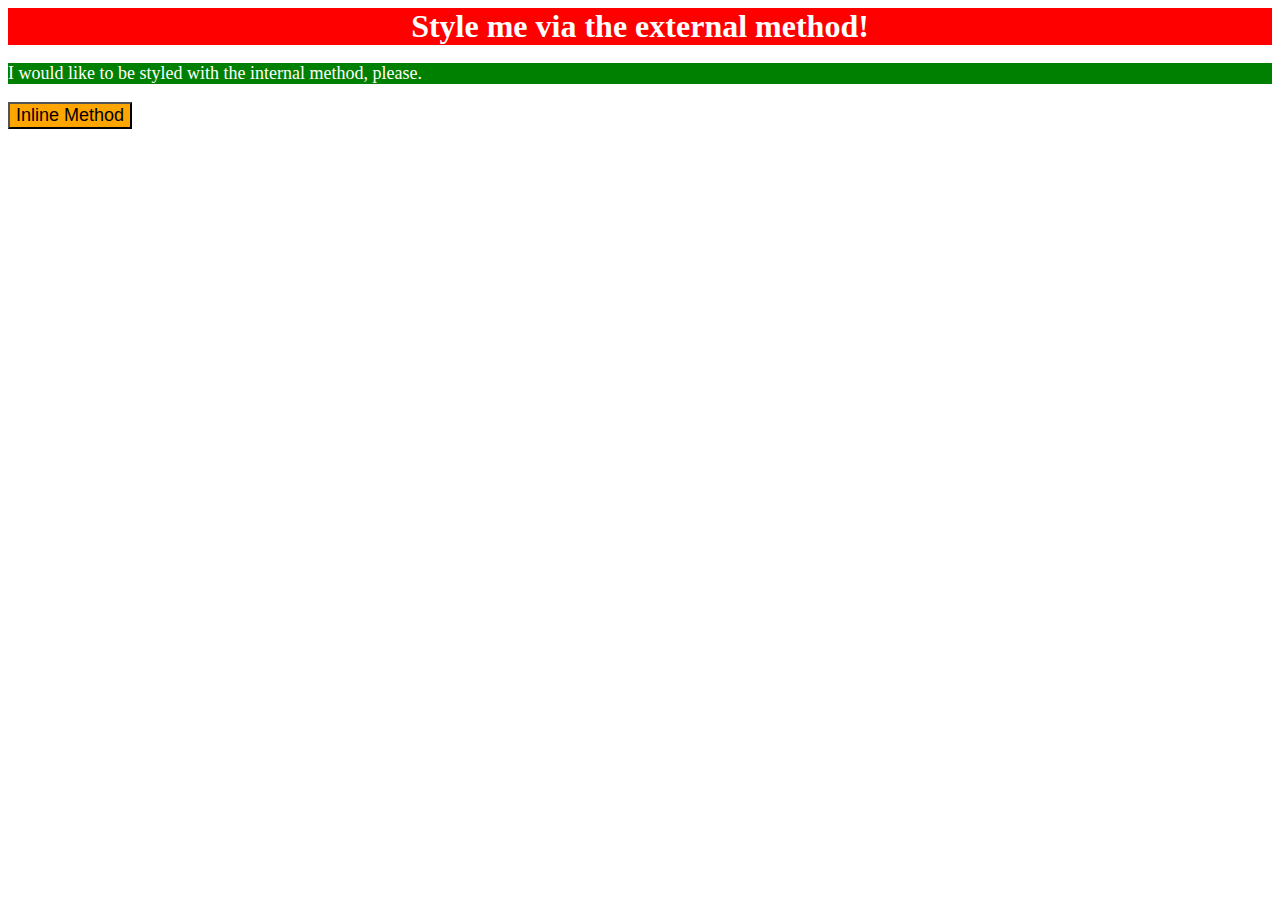
<file: foundations/01-css-methods/index.html>
<!DOCTYPE html>
<html lang="en">
  <head>
    <meta charset="UTF-8">
    <meta http-equiv="X-UA-Compatible" content="IE=edge">
    <meta name="viewport" content="width=device-width, initial-scale=1.0">
    <title>Methods for Adding CSS</title>
    <link rel="stylesheet" href="styles.css">
    <style>
      p {
        background-color: green;
        color: white;
        font-size: 18px;
      }
    </style>
  </head>
  <body>
    <div>Style me via the external method!</div>
    <p>I would like to be styled with the internal method, please.</p>
    <button style="background-color: orange; font-size:18px">Inline Method</button>
  </body>
</html>
</file>
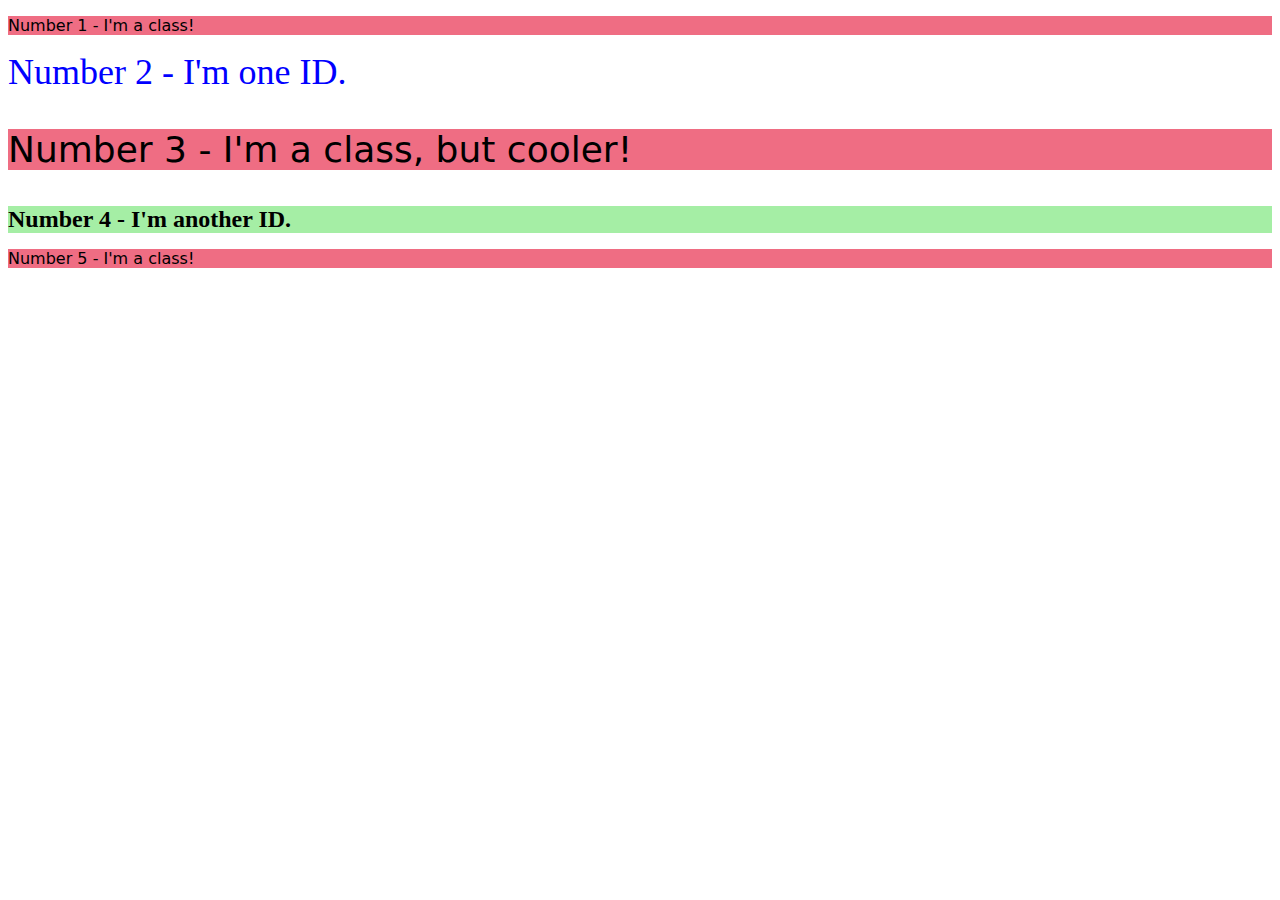
<file: foundations/02-class-id-selectors/index.html>
<!DOCTYPE html>
<html lang="en">
  <head>
    <meta charset="UTF-8">
    <meta http-equiv="X-UA-Compatible" content="IE=edge">
    <meta name="viewport" content="width=device-width, initial-scale=1.0">
    <title>Class and ID Selectors</title>
    <link rel="stylesheet" href="style.css">
  </head>
  <body>
    <p class="odd_nums">Number 1 - I'm a class!</p>
    <div id="two">Number 2 - I'm one ID.</div>
    <p class="odd_nums cooler">Number 3 - I'm a class, but cooler!</p>
    <div id="four">Number 4 - I'm another ID.</div>
    <p class="odd_nums">Number 5 - I'm a class!</p>
  </body>
</html>
</file>
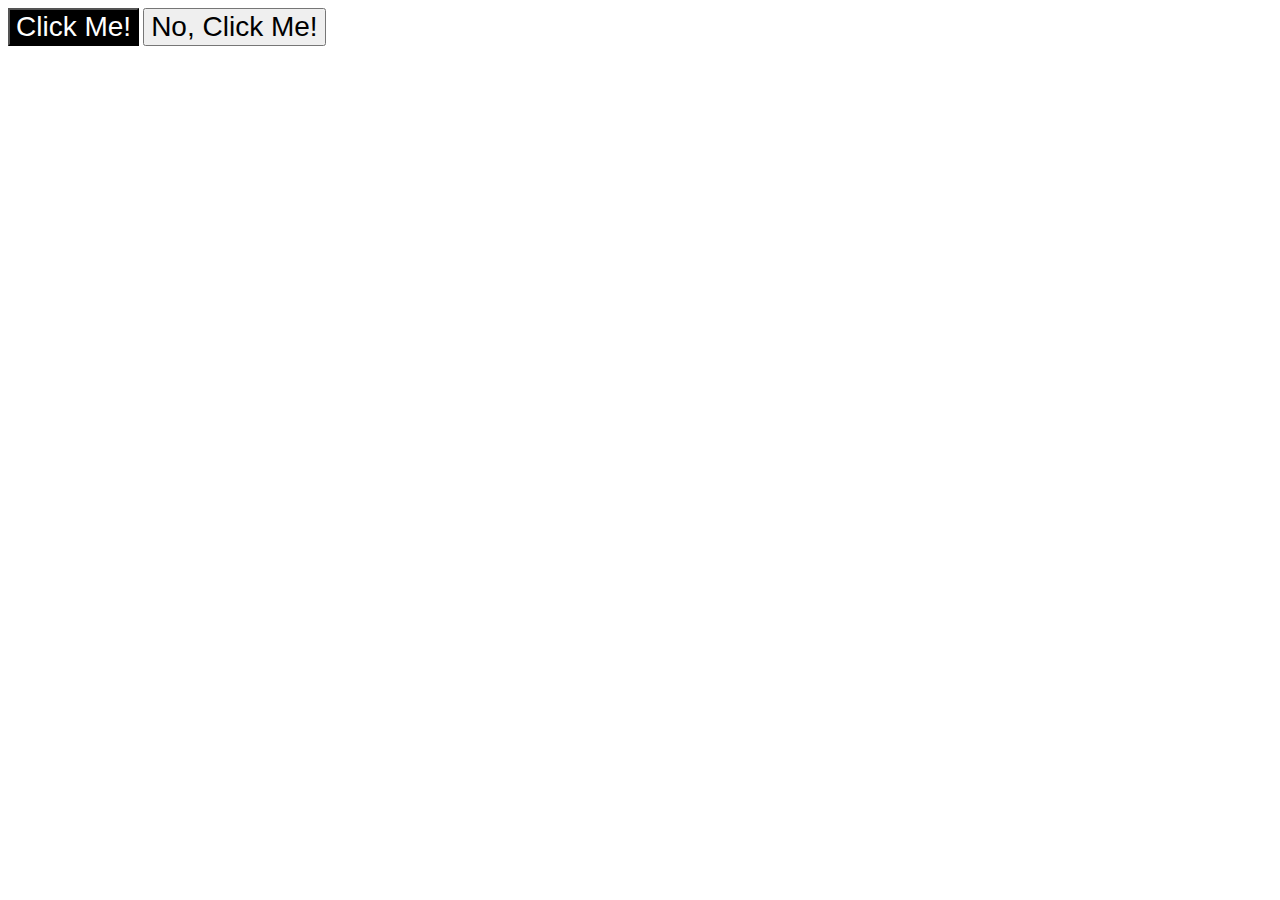
<file: foundations/03-grouping-selectors/index.html>
<!DOCTYPE html>
<html lang="en">
  <head>
    <meta charset="UTF-8">
    <meta http-equiv="X-UA-Compatible" content="IE=edge">
    <meta name="viewport" content="width=device-width, initial-scale=1.0">
    <title>Grouping Selectors</title>
    <link rel="stylesheet" href="style.css">
  </head>
  <body>
    <button class="click">Click Me!</button>
    <button class="no_click">No, Click Me!</button>
  </body>
</html>
</file>
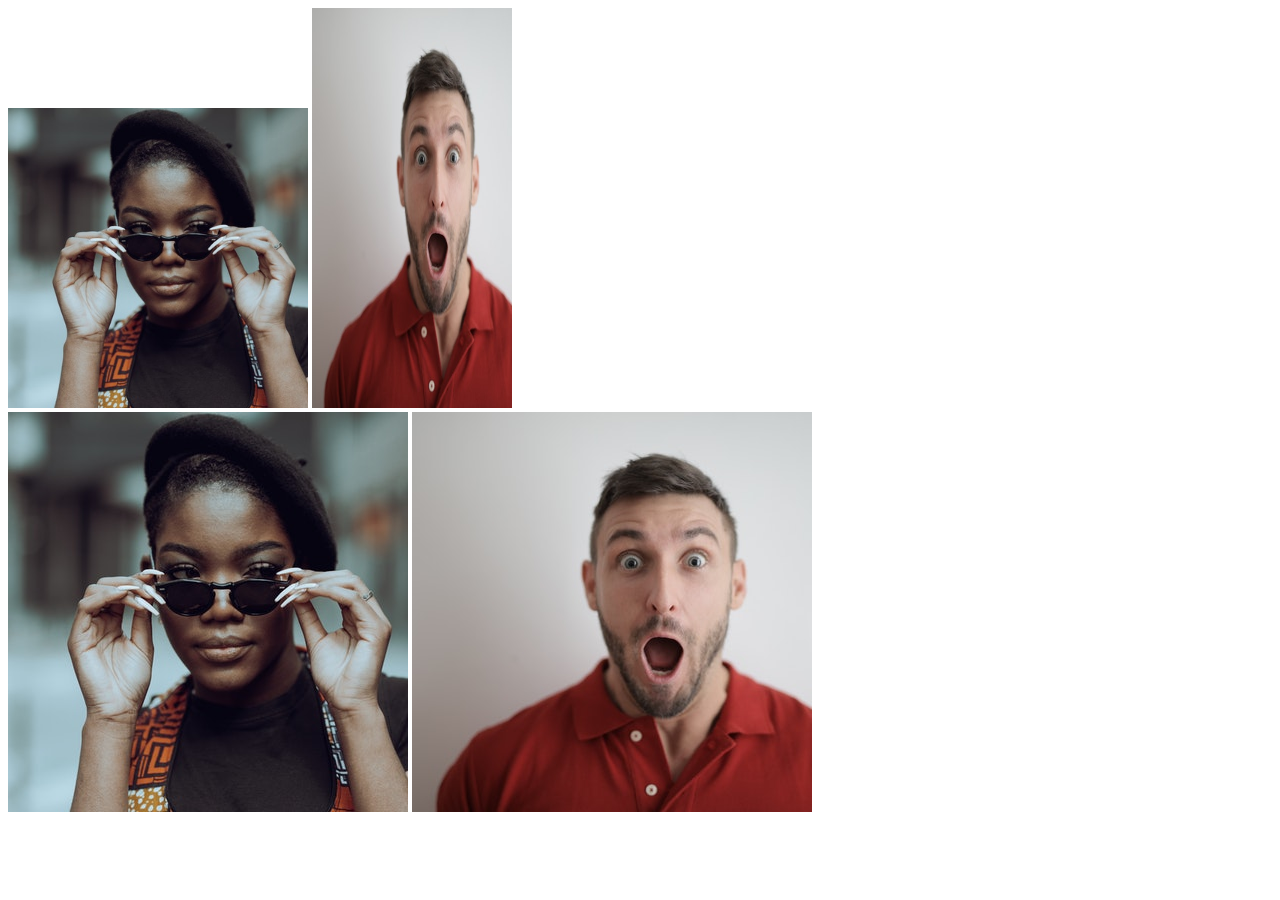
<file: foundations/04-chaining-selectors/index.html>
<!DOCTYPE html>
<html lang="en">
  <head>
    <meta charset="UTF-8">
    <meta http-equiv="X-UA-Compatible" content="IE=edge">
    <meta name="viewport" content="width=device-width, initial-scale=1.0">
    <title>Chaining Selectors</title>
    <link rel="stylesheet" href="style.css">
  </head>
  <body>
    <!-- Check image source path. Review Foundations lesson - Links and Images -->
    <!-- Use the classes BELOW this line -->
    <div>
      <img class="avatar proportioned" src="./images/pexels-katho-mutodo-8434791.jpg" alt="Woman with glasses">
      <img class="avatar distorted" src="images/pexels-andrea-piacquadio-3777931.jpg" alt="Man with surprised expression">
    </div>
    <!-- Use the classes ABOVE this line -->
    <div>
      <img class="original proportioned" src="images/pexels-katho-mutodo-8434791.jpg" alt="Woman with glasses">
      <img class="original distorted" src="images/pexels-andrea-piacquadio-3777931.jpg" alt="Man with surprised expression">
    </div>
  </body>
</html>
</file>
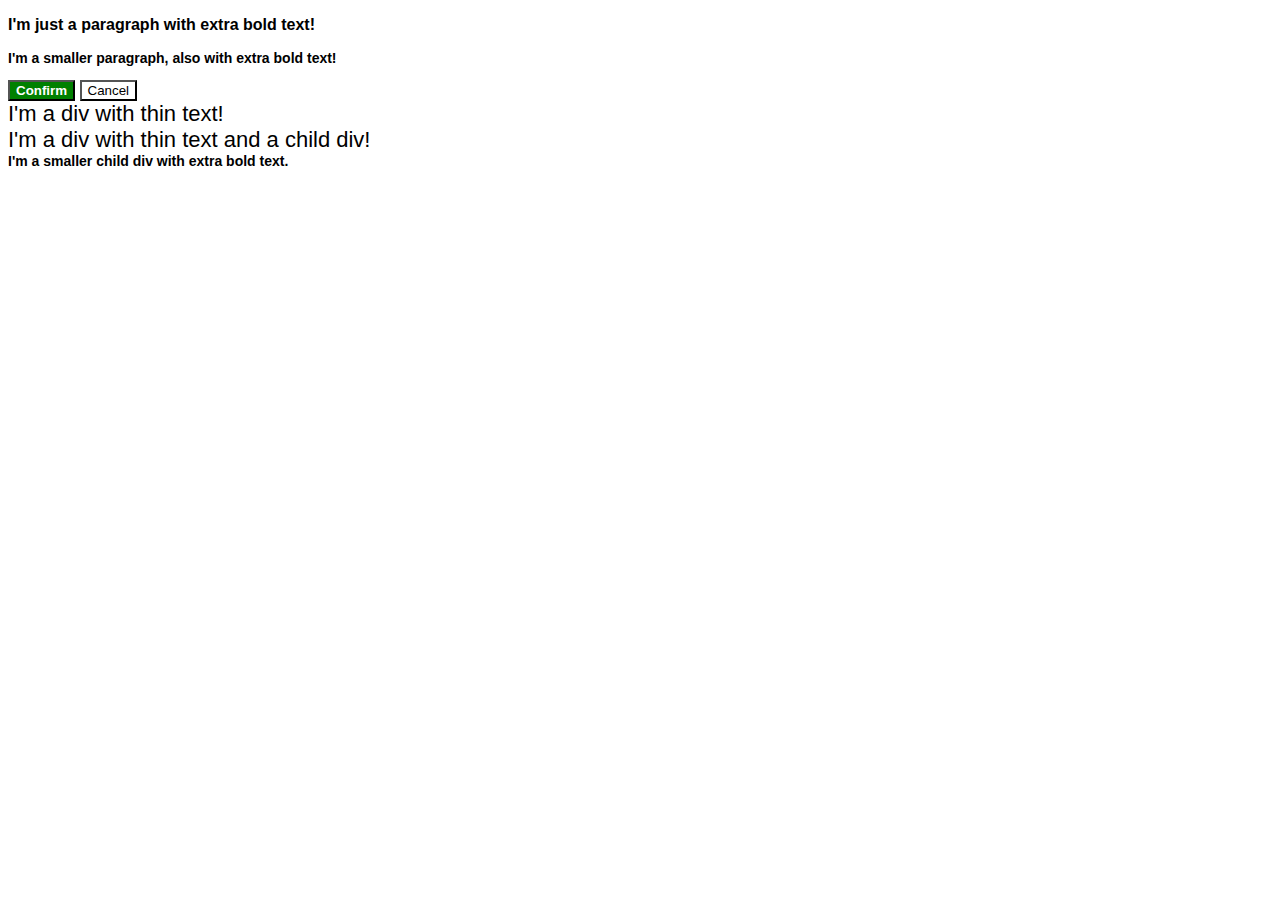
<file: foundations/06-cascade-fix/index.html>
<!DOCTYPE html>
<html lang="en">
  <head>
    <meta charset="UTF-8">
    <meta http-equiv="X-UA-Compatible" content="IE=edge">
    <meta name="viewport" content="width=device-width, initial-scale=1.0">
    <title>Fix the Cascade</title>
    <link rel="stylesheet" href="style.css">
  </head>
  <body>
    <p style="font-weight:bolder;">I'm just a paragraph with extra bold text!</p>
    <p class="para small-para">I'm a smaller paragraph, also with extra bold text!</p>

    <button id="confirm-button" class="button confirm">Confirm</button>
    <button id="cancel-button" class="button cancel">Cancel</button>

    <div class="text">I'm a div with thin text!</div>
    <div class="text">I'm a div with thin text and a child div!
      <div class="text child">I'm a smaller child div with extra bold text.</div>
    </div>
  </body>
</html>
</file>
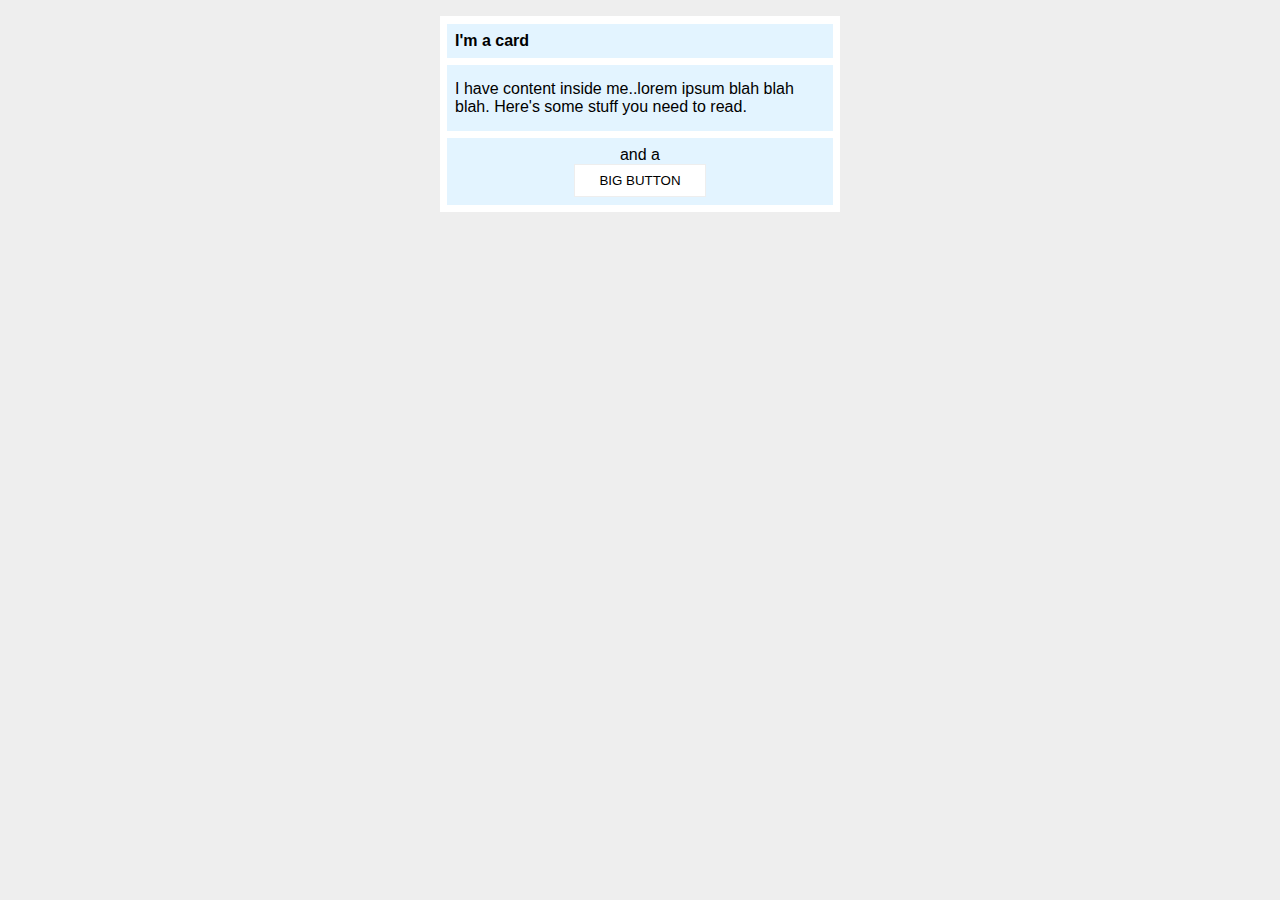
<file: margin-and-padding/02-margin-and-padding-2/index.html>
<!DOCTYPE html>
<html lang="en">
  <head>
    <meta charset="UTF-8">
    <meta http-equiv="X-UA-Compatible" content="IE=edge">
    <meta name="viewport" content="width=device-width, initial-scale=1.0">
    <title>Margin and Padding exercise 2</title>
    <link rel="stylesheet" href="style.css">
  </head>
  <body>
    <div class="card">
      <div class="title">I'm a card</div>
      <div class="content">I have content inside me..lorem ipsum blah blah blah. Here's some stuff you need to read.</div>
      <div class="button-container">and a <button>BIG BUTTON</button></div>
    </div>
  </body>
</html>
</file>
<file: foundations/01-css-methods/styles.css>
div {
    background-color: red;
    color: white;
    font-size: 32px;
    text-align: center;
    font-weight: bold;
}
</file>
<file: foundations/02-class-id-selectors/style.css>
.odd_nums {
    background-color: rgb(239, 109, 131);
    font-family: "Verdana", "DejaVu Sans", sans-serif
}

.cooler {
    font-size: 36px;
}
#two {
    color: blue;
    font-size: 36px;
}

#four {
    background-color: rgb(165, 238, 165);
    font-size: 24px;
    font-weight: bold;
}
</file>
<file: foundations/03-grouping-selectors/style.css>
.click,
.no_click {
    font-size: 28px;
    font-family: "Helvetica", "Times New Roman", sans-serif;
}

.click {
    background-color: black;
    color: white;
}

.no_click {
    background-color: yellow1;
}
</file>
<file: foundations/04-chaining-selectors/style.css>
/* Add CSS Styling */
.avatar.proportioned {
height: auto;
width: 300px;
}

.avatar.distorted {
    height: 400px;
    width: 200px;

}
</file>
<file: foundations/06-cascade-fix/style.css>
body {
  font-family: Arial, Helvetica, sans-serif;
}

.para,
.small-para {
  color: hsl(0, 0%, 0%);
  font-weight: 800;
}

.para {
  font-size: 22px;
}

.para.small-para {
  font-size: 14px;
}



.button.confirm {
  background: green;
  color: white;
  font-weight: bold;
} 

.button.cancel {
  background-color: rgb(255, 255, 255);
  color: rgb(0, 0, 0);
}



.text.child {
  color: rgb(0, 0, 0);
  font-weight: 800;
  font-size: 14px;
}

div.text {
  color: rgb(0, 0, 0);
  font-size: 22px;
  font-weight: 100;
}
</file>
<file: margin-and-padding/02-margin-and-padding-2/style.css>
body {
  background: #eee;
  font-family: sans-serif;
}

.card {
  width: 400px;
  background: #fff;
  margin: 16px auto;
  padding: 0.5px 0 0.5px 0;
}

.title,
.content,
.button-container {
  padding: 8px;
  margin: 7px;
}

.title {
  background: #e3f4ff;
  font-weight: bold;
}

.content {
  background: #e3f4ff;
  padding-top: 15px;
  padding-bottom: 15px;
}

.button-container {
  background: #e3f4ff;
  text-align: center;
}

button {
  background: white;
  border: 1px solid #eee;
  display: block;
  padding: 8px 24px;
  margin: 0 auto
}
</file>
